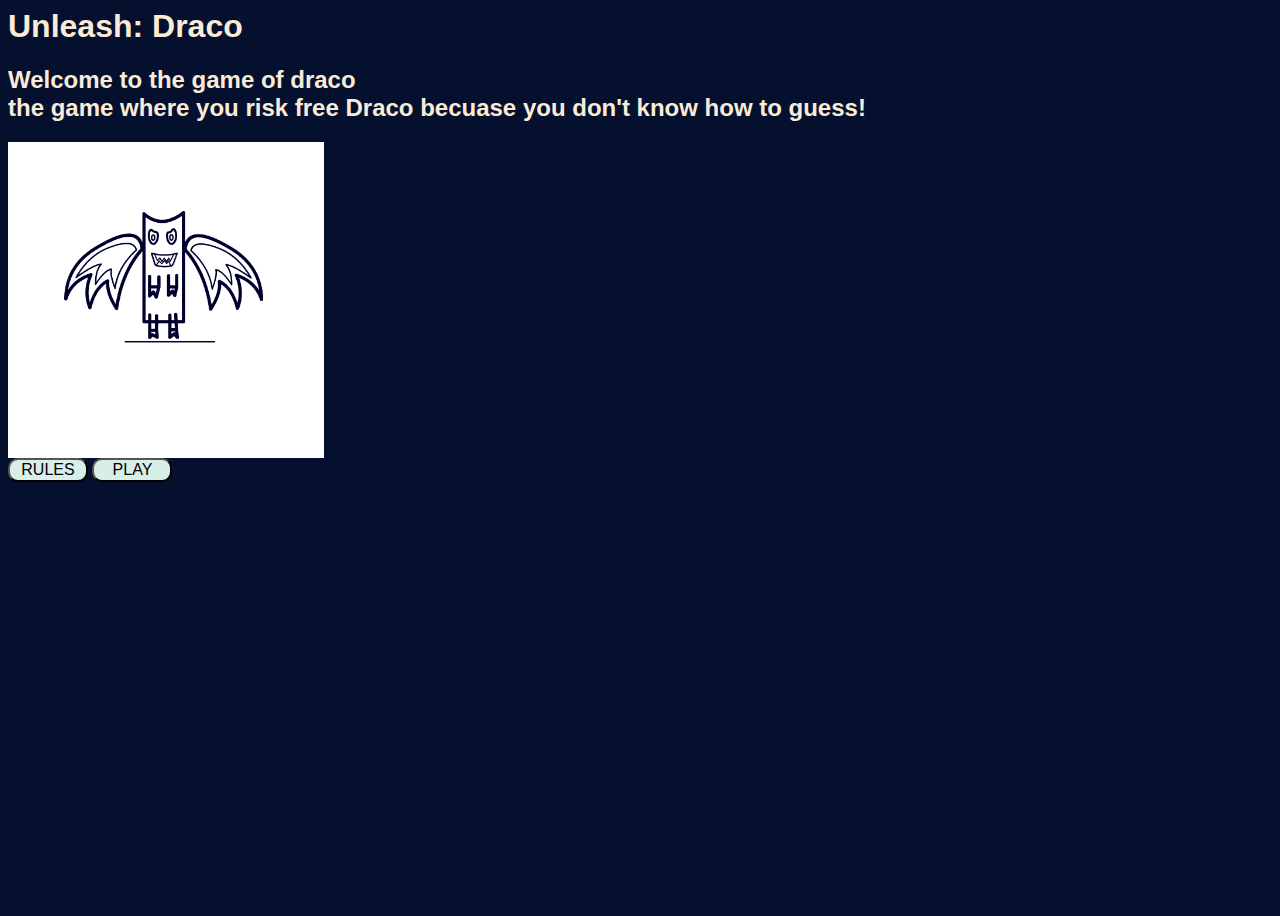
<file: index.html>
<html lang="en">

<head>
    <meta charset="UTF-8">
    <meta name="viewport" content="width=device-width, initial-scale=1.0">
    <meta name="description" content="a game about guessing the secert word of your opponents or unleashing Draco">
    <meta name="author" content="Space guardians">
    <!-- css -->
    <link rel="stylesheet" href="assets/css/styles.css">
    <!-- bootstrap -->
    <link rel="stylesheet" href="https://cdn.jsdelivr.net/npm/bootstrap@4.6.1/dist/css/bootstrap.min.css"
        integrity="sha384-zCbKRCUGaJDkqS1kPbPd7TveP5iyJE0EjAuZQTgFLD2ylzuqKfdKlfG/eSrtxUkn" crossorigin="anonymous">
    <title>Unleash Draco: Home</title>
</head>

<body class="d-flex flex-column h-100">
    <div class="container-fluid mt-3">
    <div class="row">
        <div class="col">
            <h1 class="text-center">Unleash: Draco</h1>
        </div>
    </div>
    <div class="row">
        <div class="col d-flex justify-content-center">
            <div class="welcoming-text-div text-center">
                <h2>
                    Welcome to the game of draco
                    <br>
                   the game where you risk free Draco becuase you don't know how to guess!
                </h2>
            </div>
        </div>
    </div>
    <div class="row mt-3">
        <div class="col d-flex justify-content-center">
              <div class="draco-hero-img-container d-flex justify-content-center">
                <img src="./assets/images/game-images/draco10.jpg" alt="an image of the game logo">
            </div>
        </div>
    </div>
    <div class="row mt-3">
        <div class="col d-flex justify-content-center">
            <div class="control-buttons">
                <button class="home-page-btn" onclick="location.href='rules.html'">RULES</button>
                <button class="home-page-btn" onclick="location.href='play.html'">PLAY</button>
            </div>
        </div>
    </div>
</div>
    <script src="./assets/js/javascript.js"></script>
</body>

</html>
</file>
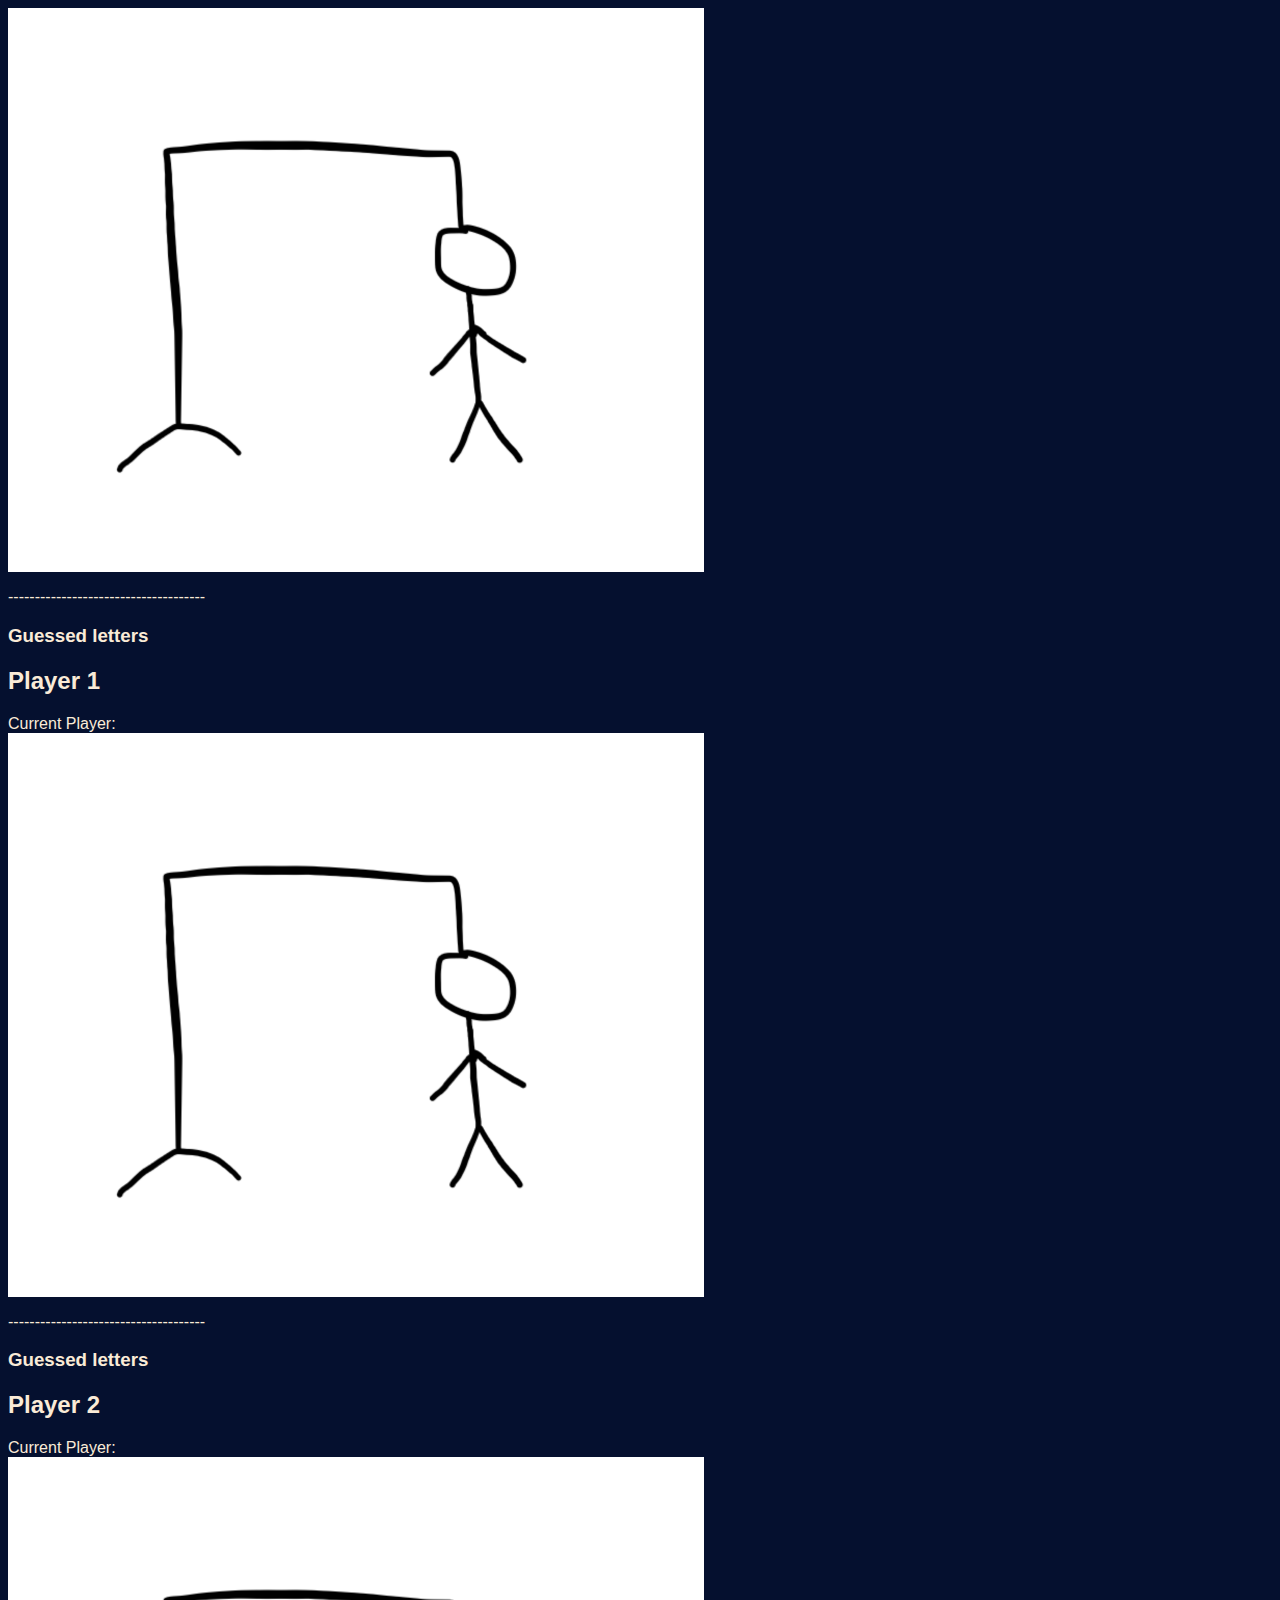
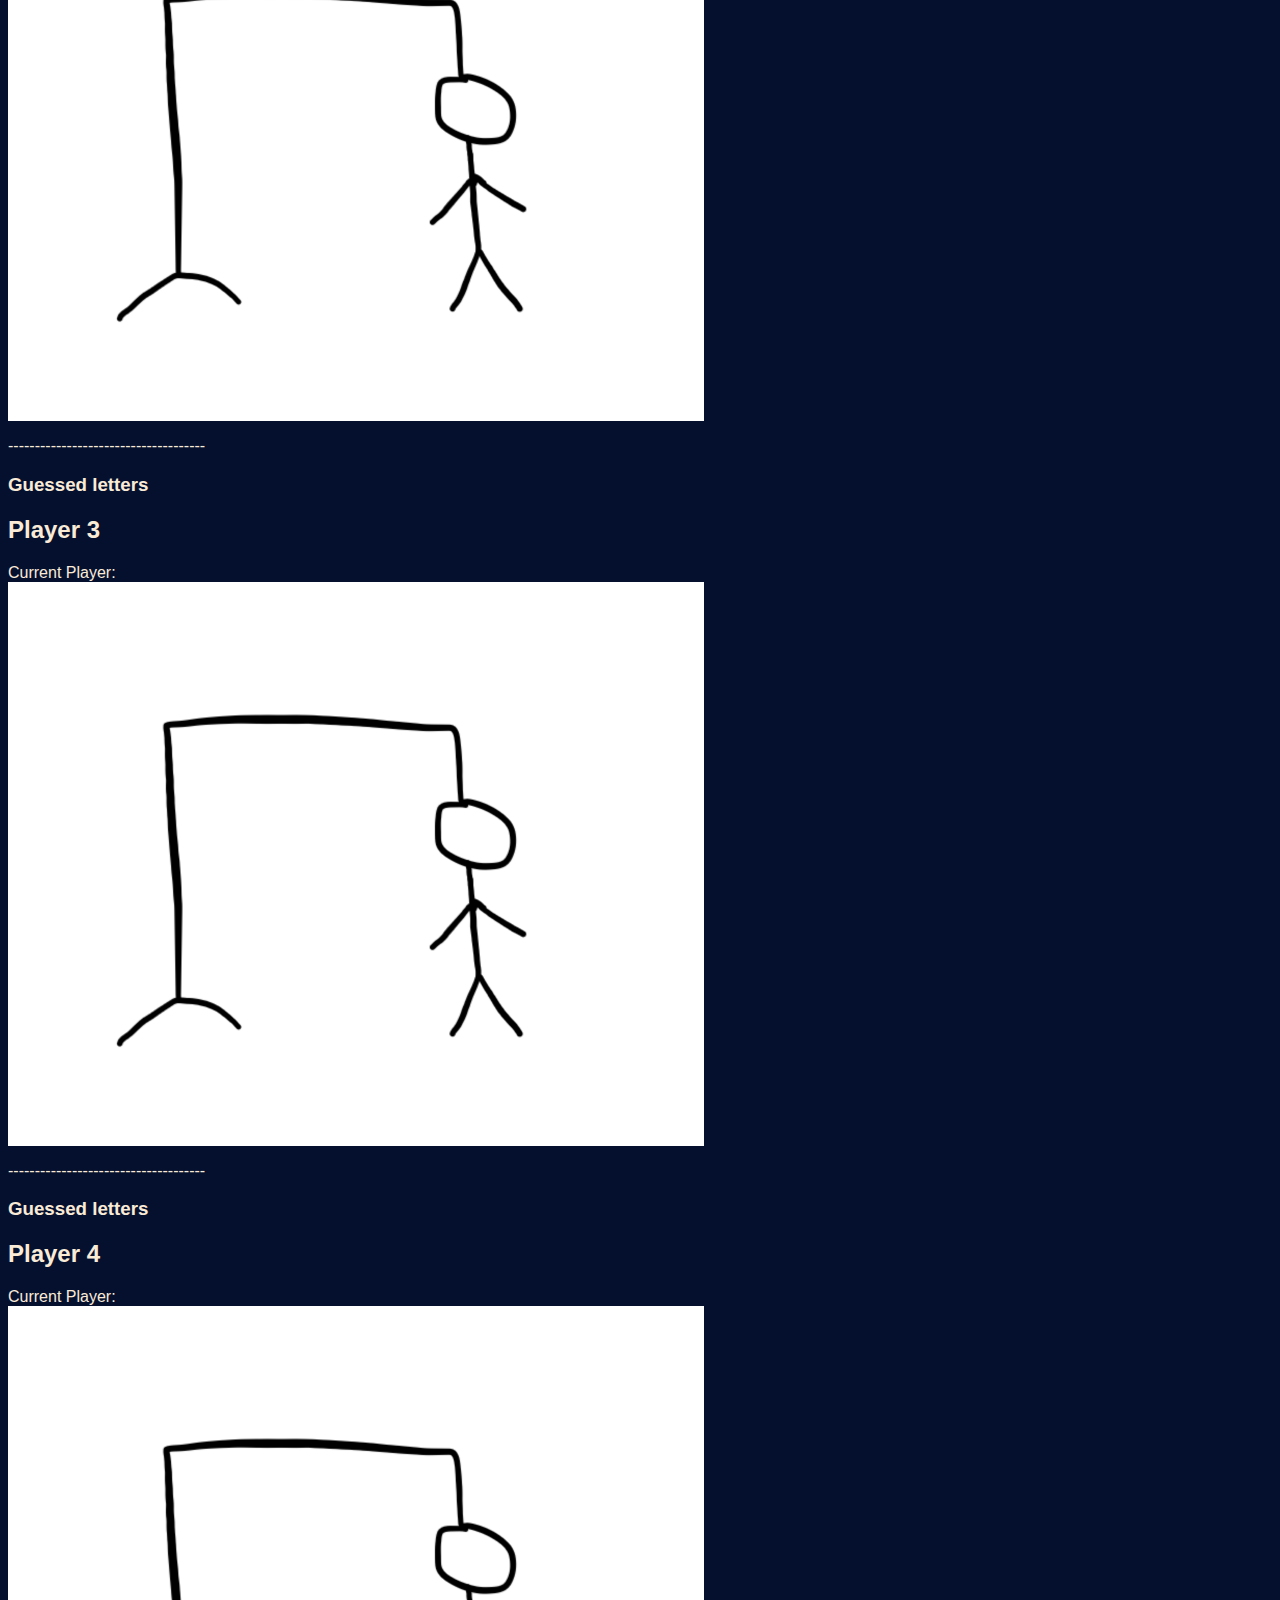
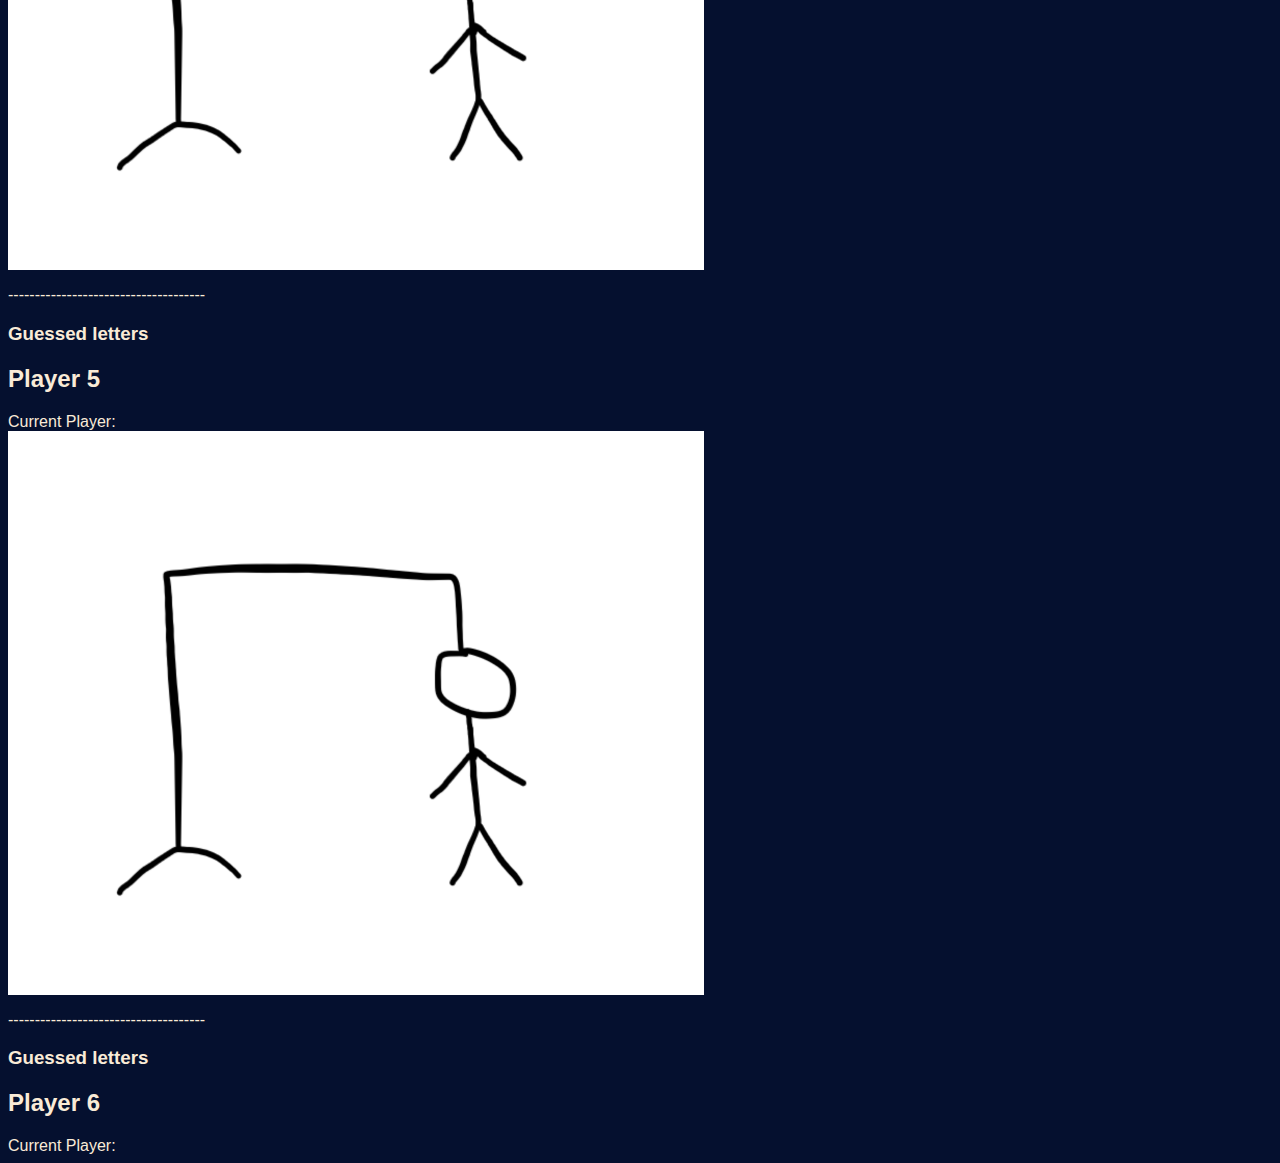
<file: game.html>
<html lang="en">
    <!doctype html>
<head>
    <meta charset="UTF-8">
    <meta name="viewport" content="width=device-width, initial-scale=1.0">
    <title>Document</title>
    <link rel="stylesheet" href="./assets/css/styles.css">
</head>

<body>

    <main>

        <section class="players">

            <div class="player1">

                <img src="./hangman3.png" alt="template" class="stage0">
                <p class="Player1chosenword">-------------------------------------</p>
                <h3>Guessed letters</h3>
                <h2>Player 1</h2>

                <div id="player-name-display">
                    Current Player: <span id="current-player-name"></span>
                </div>



            </div>

            <div class="player2">

                <img src="./hangman3.png" alt="template" class="stage0">
                <p class="Player1chosenword">-------------------------------------</p>
                <h3>Guessed letters</h3>
                <h2>Player 2</h2>
                <div id="player-name-display">
                    Current Player: <span id="current-player-name"></span>
                </div>

            </div>

            <div class="player3">

                <img src="./hangman3.png" alt="template" class="stage0">
                <p class="Player1chosenword">-------------------------------------</p>
                <h3>Guessed letters</h3>
                <h2>Player 3</h2>
                <div id="player-name-display">
                    Current Player: <span id="current-player-name"></span>
                </div>

            </div>

            <div class="player4">

                <img src="./hangman3.png" alt="template" class="stage0">
                <p class="Player1chosenword">-------------------------------------</p>
                <h3>Guessed letters</h3>
                <h2>Player 4</h2>
                <div id="player-name-display">
                    Current Player: <span id="current-player-name"></span>
                </div>

            </div>

            <div class="player5">

                <img src="./hangman3.png" alt="template" class="stage0">
                <p class="Player1chosenword">-------------------------------------</p>
                <h3>Guessed letters</h3>
                <h2>Player 5</h2>
                <div id="player-name-display">
                    Current Player: <span id="current-player-name"></span>
                </div>

            </div>

            <div class="player6">

                <img src="./hangman3.png" alt="template" class="stage0">
                <p class="Player1chosenword">-------------------------------------</p>
                <h3>Guessed letters</h3>
                <h2>Player 6</h2>
                <div id="player-name-display">
                    Current Player: <span id="current-player-name"></span>
                </div>

            </div>

        </section>


    </main>

    <script src="./assets/js/javascript.js"></script>

</body>

</html>
</file>
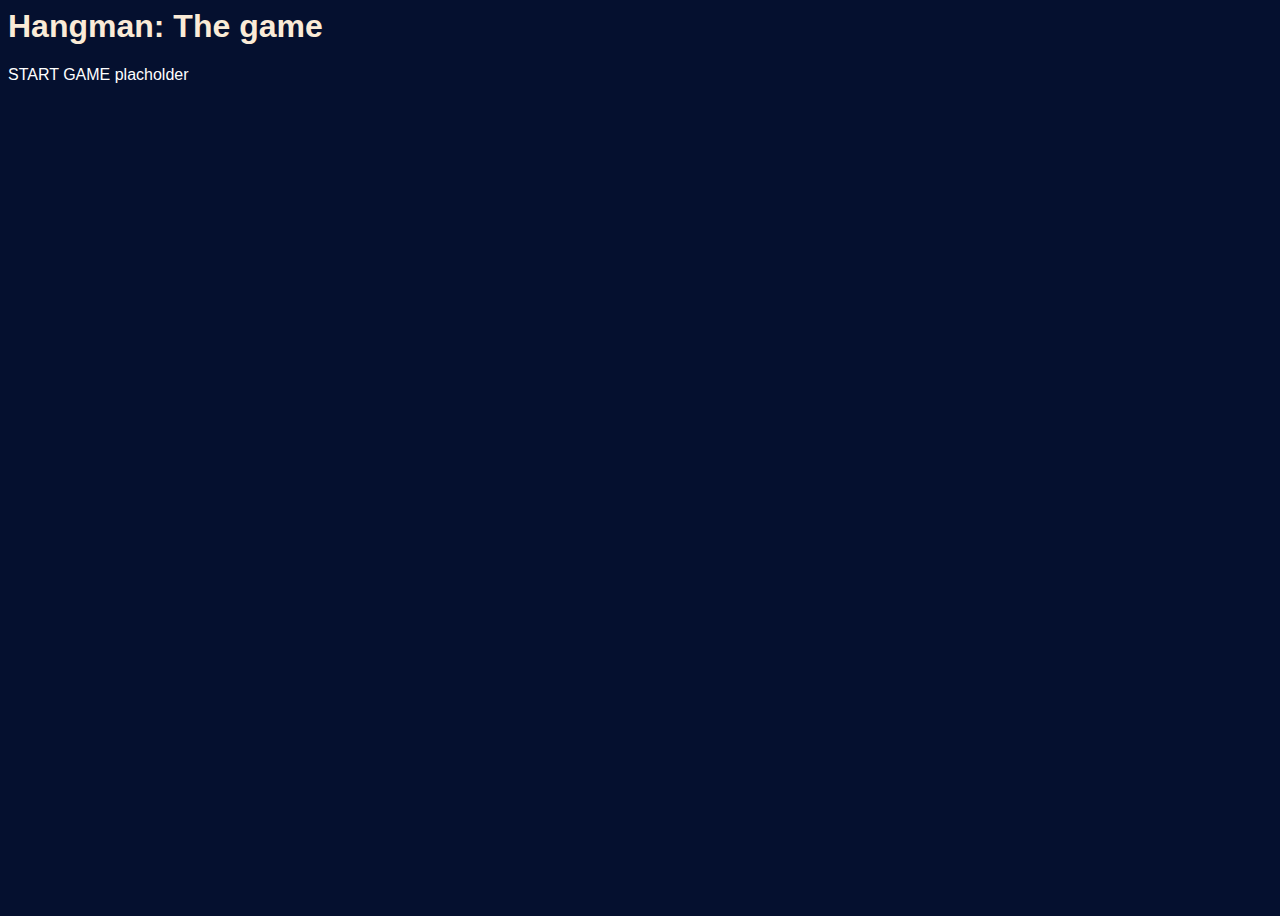
<file: main-menu.html>
<html lang="en">

<head>
    <meta charset="UTF-8">
    <meta name="viewport" content="width=device-width, initial-scale=1.0">
    <meta name="description" content="a really insensitive game that i think should not be a school assigmemt">
    <meta name="author" content="Space guardians">
    <!-- css -->
    <link rel="stylesheet" href="assets/css/styles.css">
    <!-- bootstrap -->
    <link rel="stylesheet" href="https://cdn.jsdelivr.net/npm/bootstrap@4.6.1/dist/css/bootstrap.min.css"
        integrity="sha384-zCbKRCUGaJDkqS1kPbPd7TveP5iyJE0EjAuZQTgFLD2ylzuqKfdKlfG/eSrtxUkn" crossorigin="anonymous">
    <title>Hangman</title>
</head>

<body>

    <main>

        <h1>Hangman: The game</h1>

        <!-- Template for main menu-->

        <a href="./selectplayers.html">START GAME</a>
        <a href="">placholder</a>
        <!-- chose difficulty -->
        <!-- QUIT GAME -->

    </main>

</body>

</html>
</file>
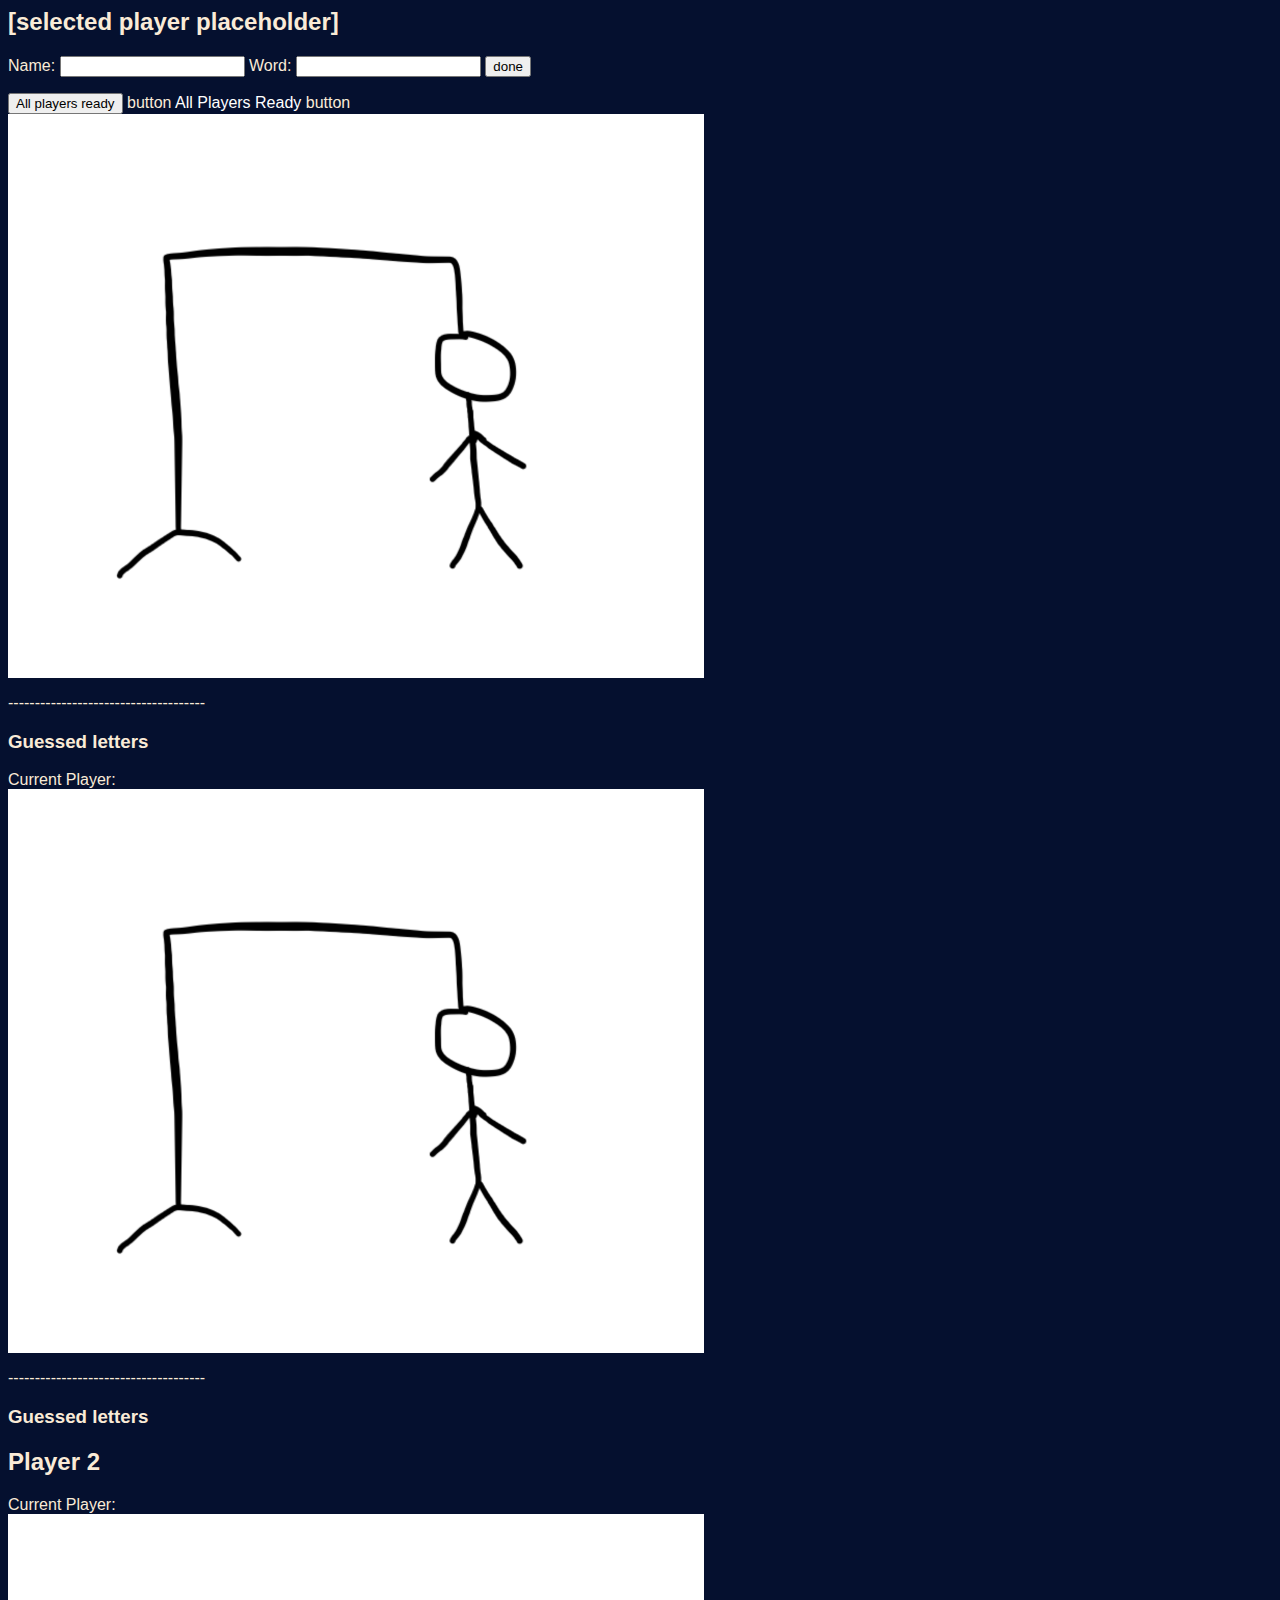
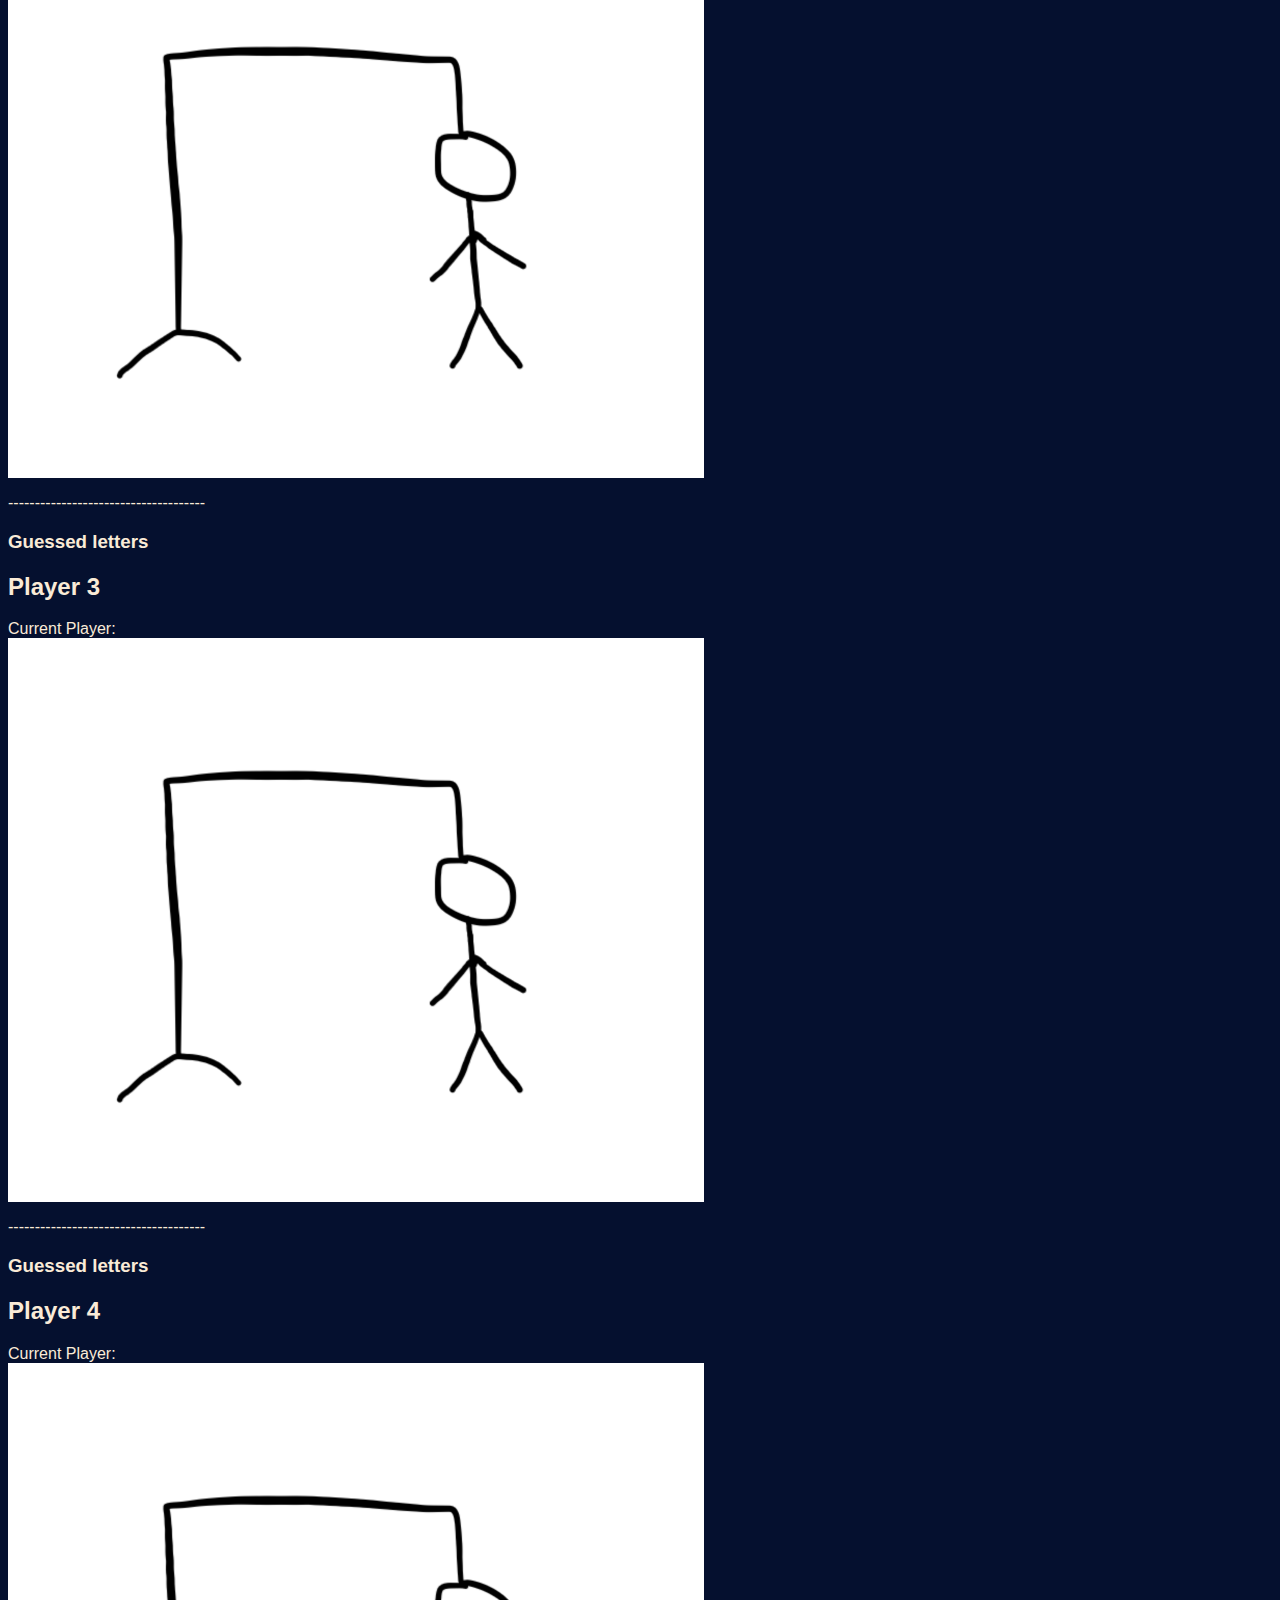
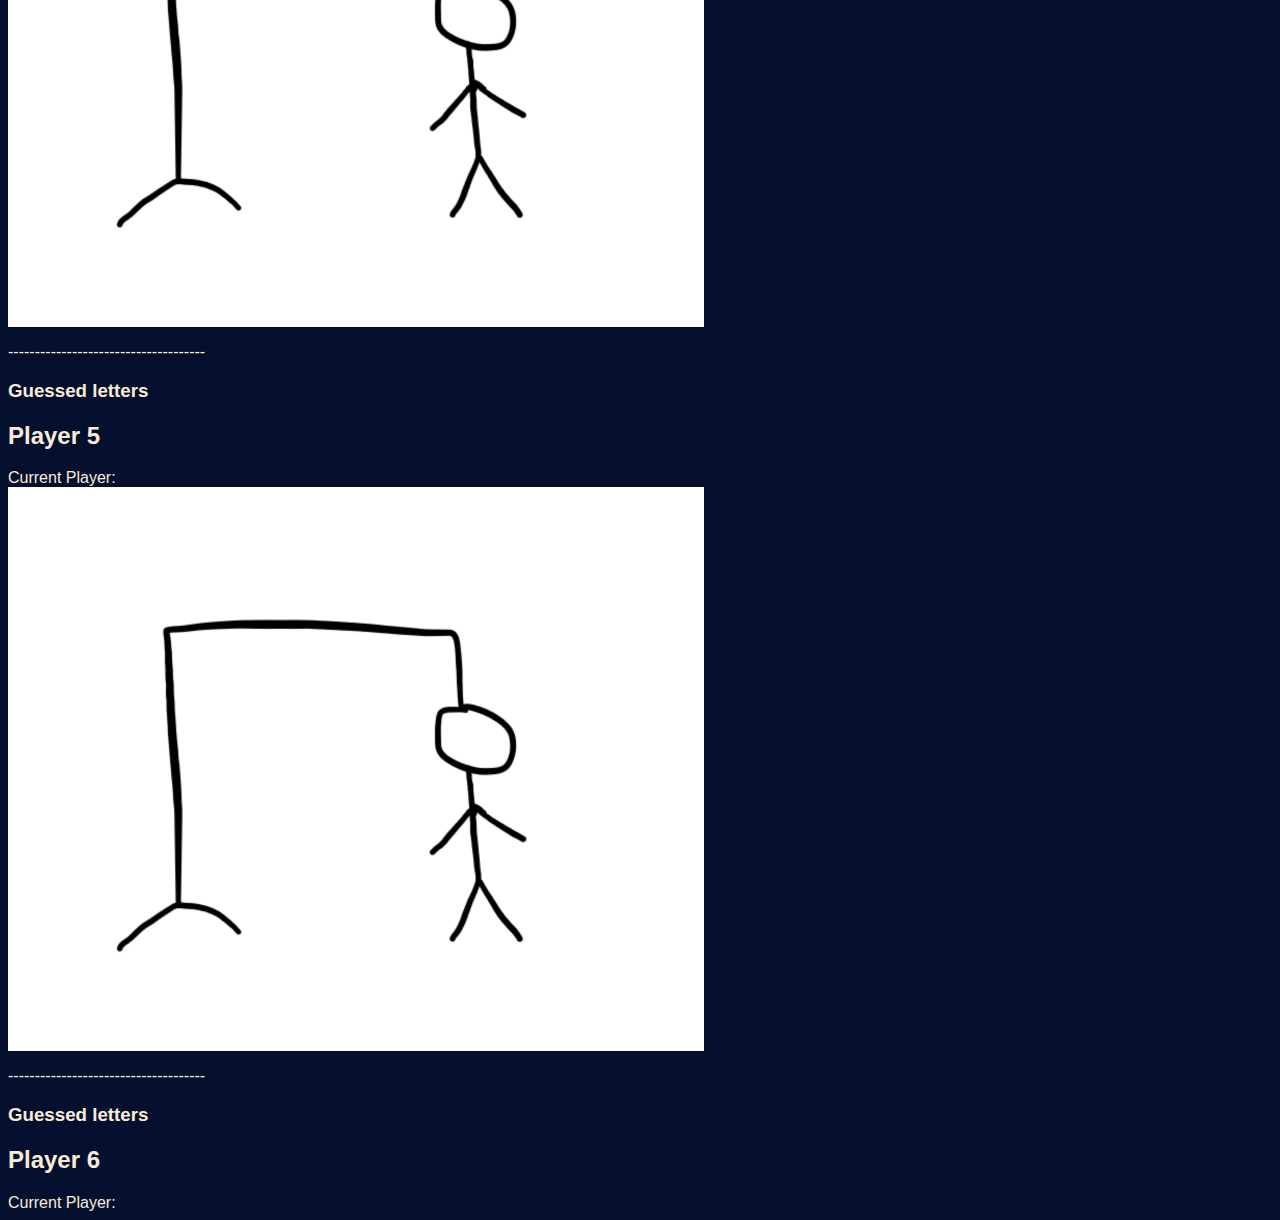
<file: playerselect.html>
<html lang="en">
    <!doctype html>
<head>
    <meta charset="UTF-8">
    <meta name="viewport" content="width=device-width, initial-scale=1.0">
    <title>Document</title>
    <link rel="stylesheet" href="./assets/css/styles.css">
</head>

<body>


    <form id="player-info-form">
        <h2>[selected player placeholder]</h2>
        <label for="name">Name:</label>
        <input type="text" id="name" name="name">
        <label for="Word">Word:</label>
        <input type="text" id="word" word="word">
        <button type="Continue">done</button>
    </form>

    <button>All players ready</button>
    button <a href="./game.html">All Players Ready</a>
    button <a href="./game.html" id="submit"></a>


    <main>

        
        <section class="players">

            <div class="player1">

                <img src="./hangman3.png" alt="template" class="stage0">
                <p class="Player1chosenword">-------------------------------------</p>
                <h3 id="display_word"></h3>
                <h3>Guessed letters</h3>
                <div id="player-name-display">
                    Current Player: <span id="current-player-name"></span>
                </div>



            </div>

            <div class="player2">

                <img src="./hangman3.png" alt="template" class="stage0">
                <p class="Player1chosenword">-------------------------------------</p>
                <h3>Guessed letters</h3>
                <h2>Player 2</h2>
                <div id="player-name-display">
                    Current Player: <span id="current-player-name"></span>
                </div>

            </div>

            <div class="player3">

                <img src="./hangman3.png" alt="template" class="stage0">
                <p class="Player1chosenword">-------------------------------------</p>
                <h3>Guessed letters</h3>
                <h2>Player 3</h2>
                <div id="player-name-display">
                    Current Player: <span id="current-player-name"></span>
                </div>

            </div>

            <div class="player4">

                <img src="./hangman3.png" alt="template" class="stage0">
                <p class="Player1chosenword">-------------------------------------</p>
                <h3>Guessed letters</h3>
                <h2>Player 4</h2>
                <div id="player-name-display">
                    Current Player: <span id="current-player-name"></span>
                </div>

            </div>

            <div class="player5">

                <img src="./hangman3.png" alt="template" class="stage0">
                <p class="Player1chosenword">-------------------------------------</p>
                <h3>Guessed letters</h3>
                <h2>Player 5</h2>
                <div id="player-name-display">
                    Current Player: <span id="current-player-name"></span>
                </div>

            </div>

            <div class="player6">

                <img src="./hangman3.png" alt="template" class="stage0">
                <p class="Player1chosenword">-------------------------------------</p>
                <h3>Guessed letters</h3>
                <h2>Player 6</h2>
                <div id="player-name-display">
                    Current Player: <span id="current-player-name"></span>
                </div>

            </div>

        </section>


    </main>

    <script src="./assets/js/javascript.js"></script>

</body>

</html>
</file>
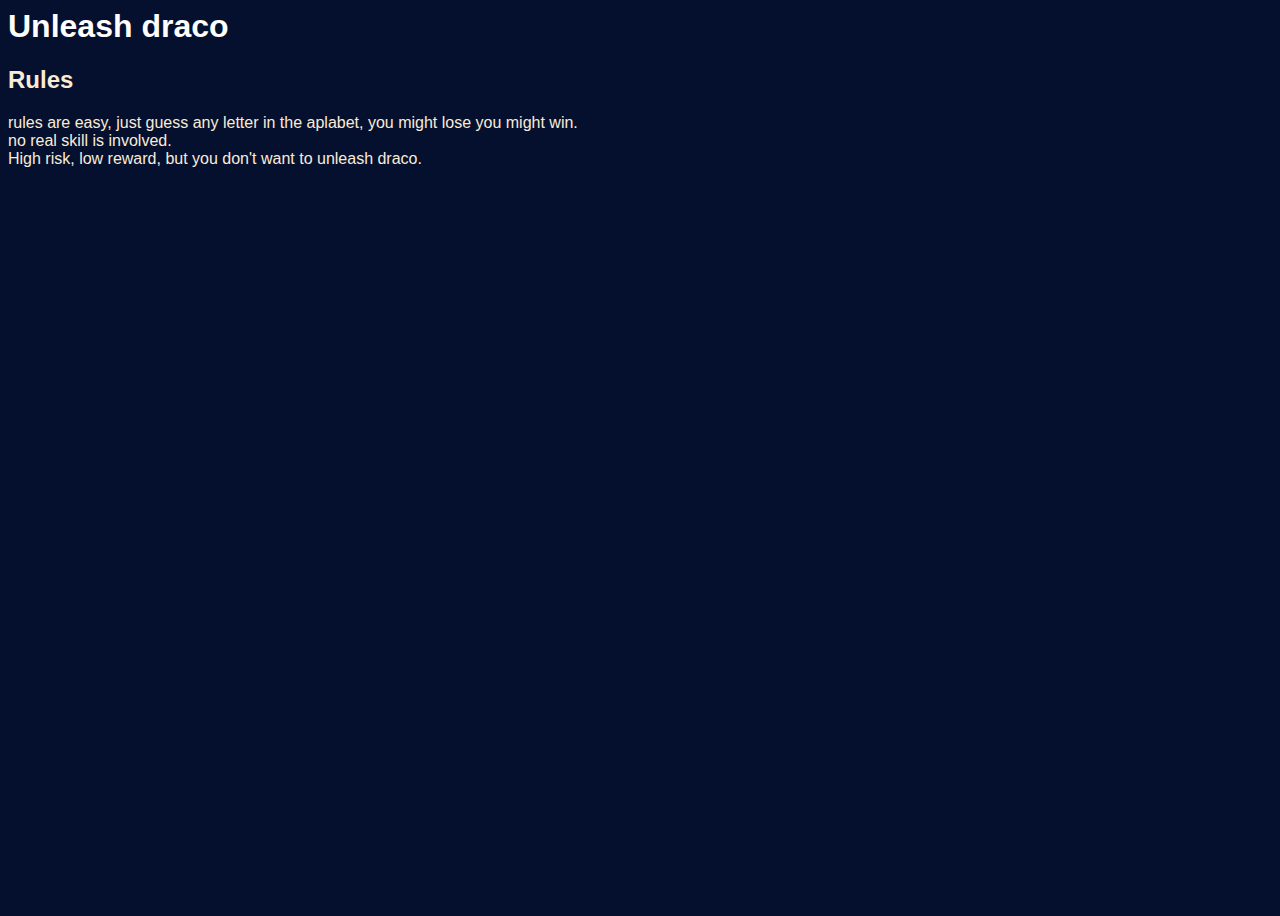
<file: rules.html>
<html lang="en">

<head>
    <meta charset="UTF-8">
    <meta name="viewport" content="width=device-width, initial-scale=1.0">
    <meta name="description" content="a game about guessing the secert word of your opponents or unleashing Draco">
    <meta name="author" content="Space guardians">
    <!-- css -->
    <link rel="stylesheet" href="assets/css/styles.css">
    <!-- bootstrap -->
    <link rel="stylesheet" href="https://cdn.jsdelivr.net/npm/bootstrap@4.6.1/dist/css/bootstrap.min.css"
        integrity="sha384-zCbKRCUGaJDkqS1kPbPd7TveP5iyJE0EjAuZQTgFLD2ylzuqKfdKlfG/eSrtxUkn" crossorigin="anonymous">
        <title>Unleash Draco: Rules</title>
    </head>

<body class="d-flex flex-column h-100">
    <div class="container-fluid mt-3">
        <div class="row">
            <div class="col d-flex justify-content-center">
                <a href=" ./index.html"><h1>Unleash draco</h1></a>
            </div>
        </div>
        <div class="row">
            <div class="col d-flex justify-content-center">
                <h2>Rules</h2>
            </div>
        </div>

        <div class="row">
            <div class="col d-flex justify-content-center">
                <div class="text-center">
                    <p> rules are easy, just guess any letter in the aplabet, you might lose you might win.
                        <br>
                        no real skill is involved. 
                        <br>
                        High risk, low reward, but you don't want to unleash draco. 
                    </p>
                </div>
            </div>
        </div>



    </div>
</body>

</html>
</file>
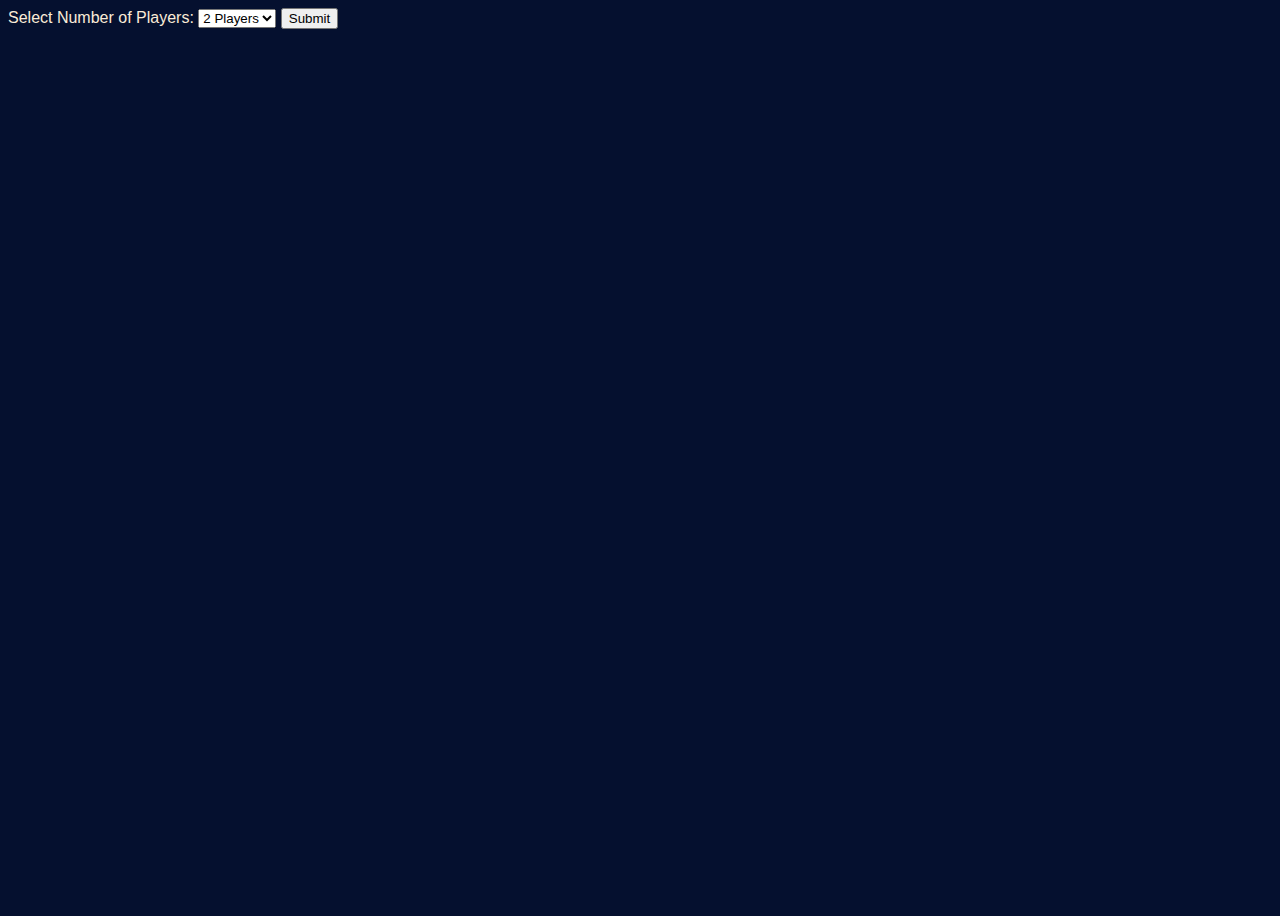
<file: selectplayers.html>
<html lang="en">

<head>
    <meta charset="UTF-8">
    <meta name="viewport" content="width=device-width, initial-scale=1.0">
    <meta name="description" content="a really insensitive game that i think should not be a school assigmemt">
    <meta name="author" content="Space guardians">
    <!-- css -->
    <link rel="stylesheet" href="assets/css/styles.css">
    <!-- bootstrap -->
    <link rel="stylesheet" href="https://cdn.jsdelivr.net/npm/bootstrap@4.6.1/dist/css/bootstrap.min.css"
        integrity="sha384-zCbKRCUGaJDkqS1kPbPd7TveP5iyJE0EjAuZQTgFLD2ylzuqKfdKlfG/eSrtxUkn" crossorigin="anonymous">
    <title>Hangman</title>
</head>

<body>

    <main>

        <section id="numbers-selected-row">

            <form id="playerForm">
                <label for="playerCount">Select Number of Players:</label>
                <select id="playerCount">
                    <option value="2">2 Players</option>
                    <option value="3">3 Players</option>
                    <option value="4">4 Players</option>
                    <option value="5">5 Players</option>
                    <option value="6">6 Players</option>
                    <!-- Add more options as needed -->
                </select>
                <button type="submit">Submit</button>
            </form>

        </section>

        <section id="nameRow" style="display: none;">
            <form id="player-info-form">
                <h2>[selected player placeholder]</h2>
                <label for="name">Name:</label>
                <input type="text" id="name" name="name">
                <label for="Word">Word:</label>
                <input type="text" id="word" word="word">
                <button type="submit">done</button>
            </form>

            <h1>test</h1>
            <h1>test</h1>
            <h1>test</h1>
            <h1>test</h1>
            <h1>test</h1>

            <section class="players">

                <div class="player1">

                    <img src="./hangman3.png" alt="template" class="stage0">
                    <p class="Player1chosenword">-------------------------------------</p>
                    <h3 id="display_word"></h3>
                    <h3>Guessed letters</h3>



                </div>

                <div class="player2">

                    <img src="./hangman3.png" alt="template" class="stage0">
                    <p class="Player1chosenword">-------------------------------------</p>
                    <h3>Guessed letters</h3>
                    <h2>Player 2</h2>

                </div>

                <div class="player3">

                    <img src="./hangman3.png" alt="template" class="stage0">
                    <p class="Player1chosenword">-------------------------------------</p>
                    <h3>Guessed letters</h3>
                    <h2>Player 3</h2>

                </div>

                <div class="player4">

                    <img src="./hangman3.png" alt="template" class="stage0">
                    <p class="Player1chosenword">-------------------------------------</p>
                    <h3>Guessed letters</h3>
                    <h2>Player 4</h2>

                </div>

                <div class="player5">

                    <img src="./hangman3.png" alt="template" class="stage0">
                    <p class="Player1chosenword">-------------------------------------</p>
                    <h3>Guessed letters</h3>
                    <h2>Player 5</h2>

                </div>

                <div class="player6">

                    <img src="./hangman3.png" alt="template" class="stage0">
                    <p class="Player1chosenword">-------------------------------------</p>
                    <h3>Guessed letters</h3>
                    <h2>Player 6</h2>

                </div>

            </section>


        </section>


    </main>

    <script src="./assets/js/javascript.js"></script>
</body>


</html>
</file>
<file: assets/css/styles.css>
/* basic styling of elements */

body {
    font-family: "Fjalla One", sans-serif;
    background-color: #05102f !important;
    color: antiquewhite !important;
    min-height: 100vh;
}

a{
    text-decoration: none;
    color: #ffffff !important;
}

/* ----- home page ------  */

.home-page-btn{
    font-size: 100%;
    width: 5rem;
    height: auto;
    border-radius: 10px;
    background-color: #d7eee9;
}

.home-page-btn:hover{
    background-color: #9be0d1;
}

.draco-hero-img-container{
width: 50%;
}

.draco-hero-img-container>img{
    width: 50%;
    }

/* ----- game page ------  */

.game-play-btn{
    font-size: 100%;
    width: 5rem;
    height: auto;
    border-radius: 15px;
    background-color: #d3e7ae;
}

.game-play-btn:hover{
    background-color: #9bc64c;
}

#game-play-image-div{
    width: 25%;
}

#game-play-image-div>img{
    width: 100%;
}

#incorrect-guesses-container{
    font-weight: bolder;

}

#chosen0:hover {
    
    padding: 2px;
    border: 2px solid white;
    border-radius: 10px;
}

#chosen1:hover {
    
    padding: 2px;
    border: 2px solid white;
    border-radius: 10px;

}

#chosen2:hover {
   
    padding: 2px;
    border: 2px solid white;
    border-radius: 10px;

}

#chosen3:hover {
    
    padding: 2px;
    border: 2px solid white;
    border-radius: 10px;

}

#chosen4:hover {
    
    padding: 2px;
    border: 2px solid white;
    border-radius: 10px;

}

#chosen5:hover {
    
    padding: 2px;
    border: 2px solid white;
    border-radius: 10px;

}

#chosen6:hover {
    
    padding: 2px;
    border: 2px solid white;
    border-radius: 10px;

}

#chosen0{
    color: aliceblue;
}
#chosen1{
    color: rgb(147, 199, 246);
    
}

#chosen2{
    color: rgb(92, 243, 110);
}

#chosen3{
    color: rgb(234, 143, 255);
}

#chosen4{
    color: rgb(232, 201, 0);
}

#chosen5{
    color: rgb(249, 157, 145);
}

#chosen6{
    color: rgb(240, 122, 255);
}

#incorrect-guesses{
    color: rgb(223, 11, 11);
    font-weight: bolder;
}

#winner-pop-up {
    background-color: rgba(231, 119, 14, 0.75);
    width: 70%;
    height: 30rem;
    border-radius: 20px;
    position: fixed;
    z-index: 1;
    right: 200px;
    top: 30px;
}

#winner-container{
    width: 50%;
    height: auto;
}

#winner-container>img{
    width: 50%;
    height: auto;
}

/* ----- rules page ------  */
</file>
